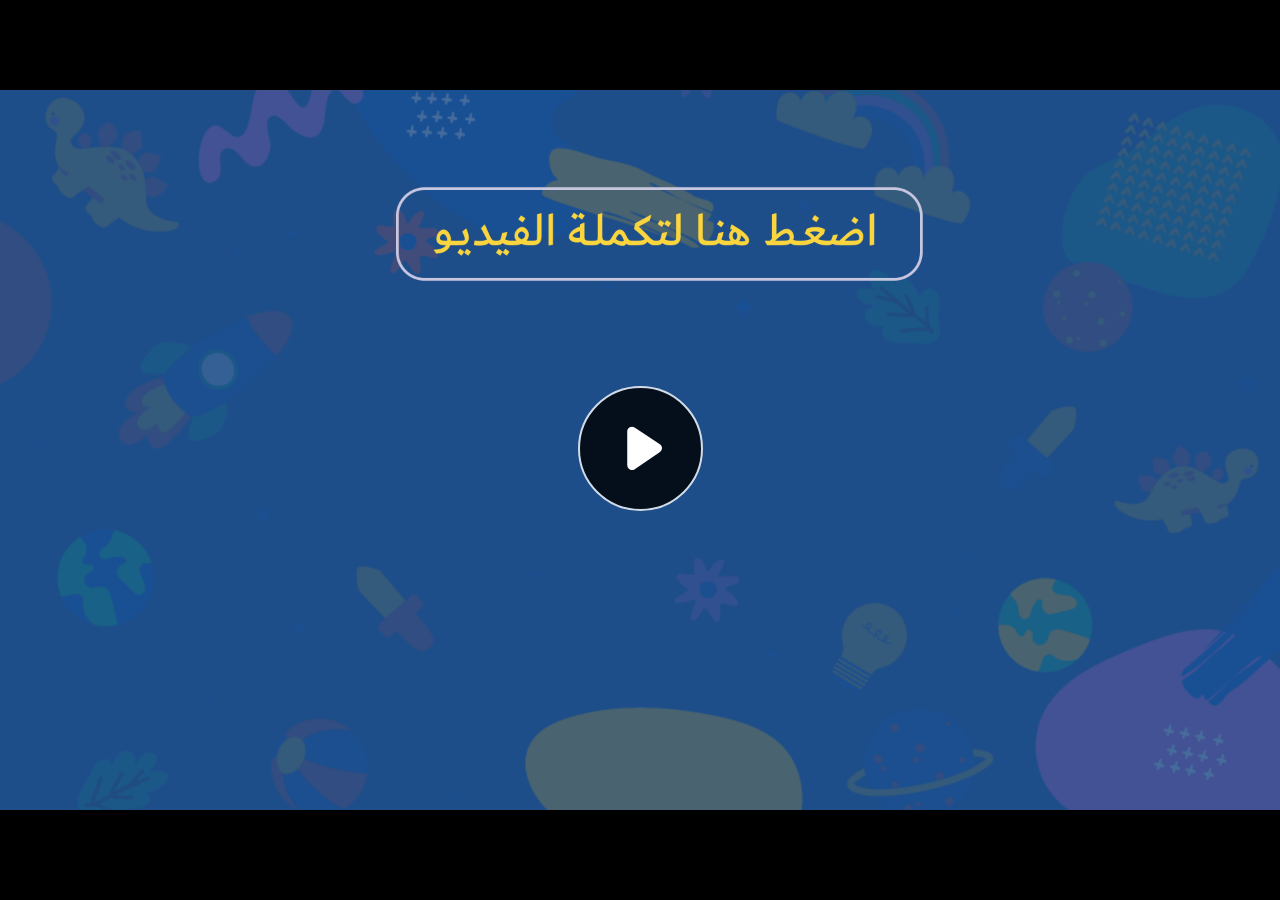
<file: index.html>
﻿<!doctype html>
<html lang="en-US">
<head>
  <meta charset="utf-8">
  <!-- Created using Storyline 360 - http://www.articulate.com  -->
  <!-- version: 3.71.29339.0 -->
  <title>EG.G5.ESCI.SEM2.UD.T1.S2.3</title>
  <meta http-equiv="x-ua-compatible" content="IE=edge"/>
  <meta name="viewport" content="width=device-width,initial-scale=1,user-scalable=no,shrink-to-fit=no,minimal-ui"/>
  <meta name="apple-mobile-web-app-capable" content="yes"/>
  <style>
    html, body { height: 100%; padding: 0; margin: 0 }
    #app { height: 100%; width: 100%; }
  </style>

  <script>
    window.DS = {};
    window.globals = {
      DATA_PATH_BASE: '',
      HAS_FRAME: true,
      HAS_SLIDE: true,

      lmsPresent: false,
      tinCanPresent: false,
      cmi5Present: false,
      aoSupport: false,
      scale: 'noscale',
      captureRc: false,
      browserSize: 'optimal',
      bgColor: '#282828',
      features: 'AccessibleVideo,ConnectionMessages,FullScreenToggle,InsertSvgPicture,LayerPresentAsDialog,MultipleQuizTracking,UpdatedScrollingPanels,UpdatedThemeEditor',
      themeName: 'unified',
      preloaderColor: '#FFFFFF',
      suppressAnalytics: false,
      productChannel: 'stable',
      publishSource: 'storyline',
      aid: 'aid|5fe00366-bd0f-4aca-89fb-c2d0907009b6',
      cid: '88406c78-185a-4ca0-9fa3-475aa186e9ba',
      playerVersion: '3.71.29339.0',
      publishTimestamp: '2023-04-05T11:12:14.9753399Z',
      maxIosVideoElements: 10,
      connectionSettings: { message: 'You%20are%20offline.%20Trying%20to%20reconnect...', useDarkTheme: false },

      
      parseParams: function(qs) {
        if (window.globals.parsedParams != null) {
          return window.globals.parsedParams;
        }
        qs = (qs || window.location.search.substr(1)).split('+').join(' ');
        var params = {},
            tokens,
            re = /[?&]?([^=]+)=([^&]*)/g;

        while (tokens = re.exec(qs)) {
          params[decodeURIComponent(tokens[1]).trim()] =
            decodeURIComponent(tokens[2]).trim();
        }
        window.globals.parsedParams = params;
        return params;
      }

    };
  </script>
  <script>
    var isIe11 = ('ActiveXObject' in window || window.MSBlobBuilder != null)
      && window.msCrypto != null && !window.ActiveXObject;
    if (isIe11) {
      window.globals.unsupportedBrowser = true;
      document.write(atob('[base64]'));
    }
  </script>
  
  <script>window.THREE = { };</script>
  
</head>
<body style="background: #282828" class="cs-HTML theme-unified">
  <!-- 360 -->
  <script>!function(e){var i=/iPhone/i,o=/iPod/i,n=/iPad/i,t=/(?=.*\bAndroid\b)(?=.*\bMobile\b)/i,d=/Android/i,s=/(?=.*\bAndroid\b)(?=.*\bSD4930UR\b)/i,b=/(?=.*\bAndroid\b)(?=.*\b(?:KFOT|KFTT|KFJWI|KFJWA|KFSOWI|KFTHWI|KFTHWA|KFAPWI|KFAPWA|KFARWI|KFASWI|KFSAWI|KFSAWA)\b)/i,r=/IEMobile/i,h=/(?=.*\bWindows\b)(?=.*\bARM\b)/i,a=/BlackBerry/i,l=/BB10/i,p=/Opera Mini/i,f=/(CriOS|Chrome)(?=.*\bMobile\b)/i,u=/(?=.*\bFirefox\b)(?=.*\bMobile\b)/i,c=new RegExp("(?:Nexus 7|BNTV250|Kindle Fire|Silk|GT-P1000)","i"),w=function(e,i){return e.test(i)},A=function(e){var A=e||navigator.userAgent,v=A.split("[FBAN");if(void 0!==v[1]&&(A=v[0]),this.apple={phone:w(i,A),ipod:w(o,A),tablet:!w(i,A)&&w(n,A),device:w(i,A)||w(o,A)||w(n,A)},this.amazon={phone:w(s,A),tablet:!w(s,A)&&w(b,A),device:w(s,A)||w(b,A)},this.android={phone:w(s,A)||w(t,A),tablet:!w(s,A)&&!w(t,A)&&(w(b,A)||w(d,A)),device:w(s,A)||w(b,A)||w(t,A)||w(d,A)},this.windows={phone:w(r,A),tablet:w(h,A),device:w(r,A)||w(h,A)},this.other={blackberry:w(a,A),blackberry10:w(l,A),opera:w(p,A),firefox:w(u,A),chrome:w(f,A),device:w(a,A)||w(l,A)||w(p,A)||w(u,A)||w(f,A)},this.seven_inch=w(c,A),this.any=this.apple.device||this.android.device||this.windows.device||this.other.device||this.seven_inch,this.phone=this.apple.phone||this.android.phone||this.windows.phone,this.tablet=this.apple.tablet||this.android.tablet||this.windows.tablet,"undefined"==typeof window)return this},v=function(){var e=new A;return e.Class=A,e};"undefined"!=typeof module&&module.exports&&"undefined"==typeof window?module.exports=A:"undefined"!=typeof module&&module.exports&&"undefined"!=typeof window?module.exports=v():"function"==typeof define&&define.amd?define("isMobile",[],e.isMobile=v()):e.isMobile=v()}(this);
    window.isMobile.apple.tablet = window.isMobile.apple.tablet ||
      (navigator.platform === 'MacIntel' && navigator.maxTouchPoints > 1);
    window.isMobile.apple.device = window.isMobile.apple.device || window.isMobile.apple.tablet;
    window.isMobile.tablet = window.isMobile.tablet || window.isMobile.apple.tablet;
    window.isMobile.any = window.isMobile.any || window.isMobile.apple.tablet;
  </script>

  <div id="focus-sink" tabindex="-1"></div>

  <div id="preso"></div>
  <script>
    (function() {

      var classTypes = [ 'desktop', 'mobile', 'phone', 'tablet' ];

      var addDeviceClasses = function(prefix, testObj) {
        var curr, i;
        for (i = 0; i < classTypes.length; i++) {
          curr = classTypes[i];
          if (testObj[curr]) {
            document.body.classList.add(prefix + curr);
          }
        }
      };

      var params = window.globals.parseParams(),
          isDevicePreview = params.devicepreview === '1',
          isPhoneOverride = params.deviceType === 'phone' || (isDevicePreview && params.phone == '1'),
          isTabletOverride = (params.deviceType === 'tablet' || isDevicePreview) && !isPhoneOverride,
          isMobileOverride = isPhoneOverride || isTabletOverride;

      var deviceView = {
        desktop: !window.isMobile.any && !isMobileOverride,
        mobile: window.isMobile.any || isMobileOverride,
        phone: isPhoneOverride || (window.isMobile.phone && !isTabletOverride),
        tablet: isTabletOverride || window.isMobile.tablet
      };

      window.globals.deviceView = deviceView;
      window.isMobile.desktop = !window.isMobile.any;
      window.isMobile.mobile = window.isMobile.any;

      addDeviceClasses('view-', deviceView);

    })();
  </script>
  
  <script src='story_content/user.js' type=text/javascript></script>
  <div class="slide-loader"></div>

  <script>
    var doc = document, loader = doc.body.querySelector('.slide-loader'); [ 1, 2, 3 ].forEach(function(n) { var d = doc.createElement('div'); d.style.backgroundColor = window.globals.preloaderColor; d.classList.add('mobile-loader-dot'); d.classList.add('dot' + n); loader.appendChild(d); });
  </script>

  <div class="mobile-load-title-overlay" style="display: none">
    <div class="mobile-load-title">EG.G5.ESCI.SEM2.UD.T1.S2.3</div>
  </div>

  <div class="mobile-chrome-warning"></div>

  
<style>
  .warn-connection-dialog {
    display: none;
    background: transparent;
    pointer-events: none;
    position: fixed;
    left: 0;
    top: 0;
    width: 100%;
    height: 100%;
    z-index: 999;
  }

  .warn-connection-content {
    border-radius: 4px;
    background: white;
    border: 1px solid #E7E7E7;
    color: #333333;
    box-shadow: 0 2px 4px rgba(0, 0, 0, 0.25);
    transition: all 150ms ease-out;
    position: absolute;
    white-space: nowrap;
  }

  .view-phone.is-landscape .warn-connection-content {
    left: 23px;
    bottom: 23px;
  }

  .view-tablet.is-landscape .warn-connection-content {
    left: 50%;
    top: 20px;
    transform: translateX(-50%);
  }

  .is-portrait .warn-connection-content {
    transform: translate(-50%, calc(-100% - 15px));
  }

  .warn-connection-content p {
    display: inline-block;
    margin: 0 8px 0 0;
    line-height: 33px;
    font-size: 11px;
  }

  .warn-connection-content svg {
    position: relative;
    vertical-align: middle;
    margin: 0 2px 2px 8px;
  }

  .view-desktop .warn-connection-content {
    left: 1.5em;
    bottom: 1.5em;
  }

  .view-desktop .warn-connection-content p {
    font-size: 1.1em;
  }

  .is-offline .warn-connection-dialog {
    display: block;
  }

  .is-offline .cs-panel * {
    pointer-events: none !important;
  }

  .is-offline .cs-panel {
    pointer-events: all !important;
  }

  .is-offline #nav-controls * {
    pointer-events: none !important;
  }

  .is-offline #nav-controls {
    pointer-events: all !important;
  }
</style>

<div class="warn-connection-dialog">
  <div class="warn-connection-content">
    <svg width="17" height="15" viewBox="0 0 17 15" xmlns="http://www.w3.org/2000/svg">
      <path fill="#8F0000" stroke="white" d="M16.07,12.98 L15.88,12.23 L9.51,1.21 C8.97,0.26,7.6,0.26,7.06,1.21 L0.69,12.23 C0.15,13.16,0.81,14.36,1.91,14.36 H14.65 C15.47,14.36,16.05,13.7,16.07,12.98 Z"/>
      <path fill="white" stroke="white" d="M8.58,5.5 C8.35,5.28,8.5,5.35,8.21,5.32 C8.09,5.35,7.97,5.49,7.96,5.67 C7.97,5.79,7.98,5.92,7.98,6.04 L7.98,6.04 C7.99,6.17,8,6.31,8.01,6.43 L8.01,6.44 C8.03,6.92,8.06,7.41,8.09,7.9 L8.09,7.9 C8.12,8.39,8.14,8.88,8.17,9.37 C8.17,9.39,8.18,9.42,8.2,9.44 C8.23,9.46,8.25,9.47,8.28,9.47 C8.31,9.47,8.34,9.46,8.35,9.44 C8.37,9.43,8.38,9.4,8.39,9.35 L8.39,9.34 C8.39,9.24,8.4,9.15,8.4,9.05 L8.4,9.05 C8.41,8.96,8.41,8.86,8.42,8.75 C8.43,8.44,8.45,8.12,8.47,7.81 L8.47,7.81 C8.49,7.49,8.51,7.18,8.53,6.87 C8.55,6.46,8.56,6.05,8.59,5.64 L8.6,5.62 C8.6,5.57,8.59,5.53,8.58,5.5 L8.21,5.32 Z"/>
      <circle fill="white" stroke="white" cx="8.3" cy="11.35" r="0.3"/>
    </svg>
    <p>You are offline. Trying to reconnect...</p>
  </div>
</div>

<script>
  (function() {
    window.DS.connection = {
      warningShown: false,
      assets: {},
      loadingAssetGroup: false,
      retryDelay: 500
    };

    // @TODO this is POC code and can be cleaned up a bit more if we move forward
    // with the feature



    // The `window.globals.features` variable must be set in `webpack.dev.config` when testing locally - it is not enough
    // to have it in the data - but it must be set there as well.
    var useConnectionMessages = window.AbortController != null &&
      window.location.protocol != 'file:' &&
      window.globals.features.indexOf('ConnectionMessages') != -1;

    window.DS.connection.useConnectionMessages = useConnectionMessages

    var assetCount = 0;
    var checkLoadedId;
    var connectionSettings = window.globals.connectionSettings;

    if (useConnectionMessages && connectionSettings != null) {
      var contentEl = document.querySelector('.warn-connection-content');
      var messageEl = contentEl.querySelector('p')

      if (connectionSettings.useDarkTheme) {
        contentEl.style.borderColor = '#BABBBA';
        contentEl.style.backgroundColor = '#282828';
        contentEl.style.color = '#FFFFFF';
      }

      if (connectionSettings.message != null) {
        messageEl.textContent = window.decodeURIComponent(connectionSettings.message);
      }
    }

    function checkAssetsReady() {
      for (var i in DS.connection.assets) {
        if (!DS.connection.assets[i].success) {
          return false;
        }
      }
      return true;
    }

    function stopAssetGroup() {
      if (!useConnectionMessages) { return; }

      assetCount = 0;

      DS.connection.oldAssetGroup = DS.connection.assets;
      DS.connection.assets = {};
      DS.connection.loadingAssetGroup = false;
      clearInterval(checkLoadedId);
    }

    function startAssetGroup() {
      if (!useConnectionMessages) { return; }
      var ticks = 0;
      clearInterval(checkLoadedId);
      checkLoadedId = setInterval(function() {
        var loaded = 0;
        if (assetCount === 0 && loaded === 0) {
          clearInterval(checkLoadedId);
          return;
        }

        for (var i in DS.connection.assets) {
          if (DS.connection.assets[i].success) {
            loaded++;
          }
        }

        if (assetCount === loaded && checkAssetsReady()) {
          for (var i in DS.connection.assets) {
            if (DS.connection.assets[i].action) {
              DS.connection.assets[i].action();
            }
          }
          hideWarning();
          stopAssetGroup();
        }
      }, 100)
    }

    function requiredAsset(url, action, retry, type) {
      if (!useConnectionMessages) { return; }
      if (DS.connection.assets[url]) { return; }

      DS.connection.assets[url] = {
        success: false, action: action, retry: retry, type: type
      };
      assetCount = Object.keys(DS.connection.assets).length;
      if (!DS.connection.loadingAssetGroup) {
        startAssetGroup();
      }
      DS.connection.loadingAssetGroup = true;
    }

    function assetLoaded(url) {
      if (!useConnectionMessages) { return; }
      if (DS.connection.assets[url]) {
        DS.connection.assets[url].success = true;
      }
    }

    function assetFailed(url) {
      if (!useConnectionMessages) { return; }
      if (!DS.connection.assets[url]) {
        if (/\.js$/.test(url)) {
          setTimeout(function() {
            if (DS.connection.lastSlideLoaded != null) {
              DS.connection.lastSlideLoaded();
            }
          }, DS.connection.retryDelay);
        }
        return;
      }
      if (!DS.connection.warningShown) { showWarning(); }
      if (DS.connection.assets[url].retry) {
        setTimeout(function() {
          if (!DS.connection.assets[url].success) {
            DS.connection.assets[url].retry()
          }
        }, DS.connection.retryDelay);
      }
    }

    function hideWarning() {
      document.body.classList.remove('is-offline');
      DS.connection.warningShown = false;
    }
    DS.connection.hideWarning = hideWarning

    function showWarning(btn) {
      document.body.classList.add('is-offline')
      DS.connection.warningShown = true;
      updateWarningPosition();
    }

    function updateWarningPosition() {
      if (!DS.connection.warningShown) {
        return;
      }

      var isPortrait = document.body.classList.contains('is-portrait');
      var warningEl = document.querySelector('.warn-connection-content');

      if (isPortrait) {
        var slide = document.querySelector('.primary-slide');
        var slideRect = slide.getBoundingClientRect();

        warningEl.style.top = `${slideRect.top}px`
        warningEl.style.left = `${slideRect.left + slideRect.width / 2}px`
      } else {
        warningEl.style.top = null;
        warningEl.style.left = null;
      }

      window.requestAnimationFrame(updateWarningPosition);
    }

    // these will all be noops if the feature flag isn't set in
    // the data and `window.globals.features`
    DS.connection.requiredAsset = requiredAsset;
    DS.connection.assetLoaded = assetLoaded;
    DS.connection.assetFailed = assetFailed;
    DS.connection.stopAssetGroup = stopAssetGroup;
    DS.connection.startAssetGroup = startAssetGroup;
  })();
</script>


  <script>
    
    if (window.autoSpider && window.vInterfaceObject) {
      document.querySelector('.mobile-load-title-overlay').style.display = 'none';
    }
  </script>

  

  <link rel="stylesheet" href="html5/data/css/output.min.css" data-noprefix/>
</body>
<script src="html5/lib/scripts/bootstrapper.min.js"></script>
</html>
</file>
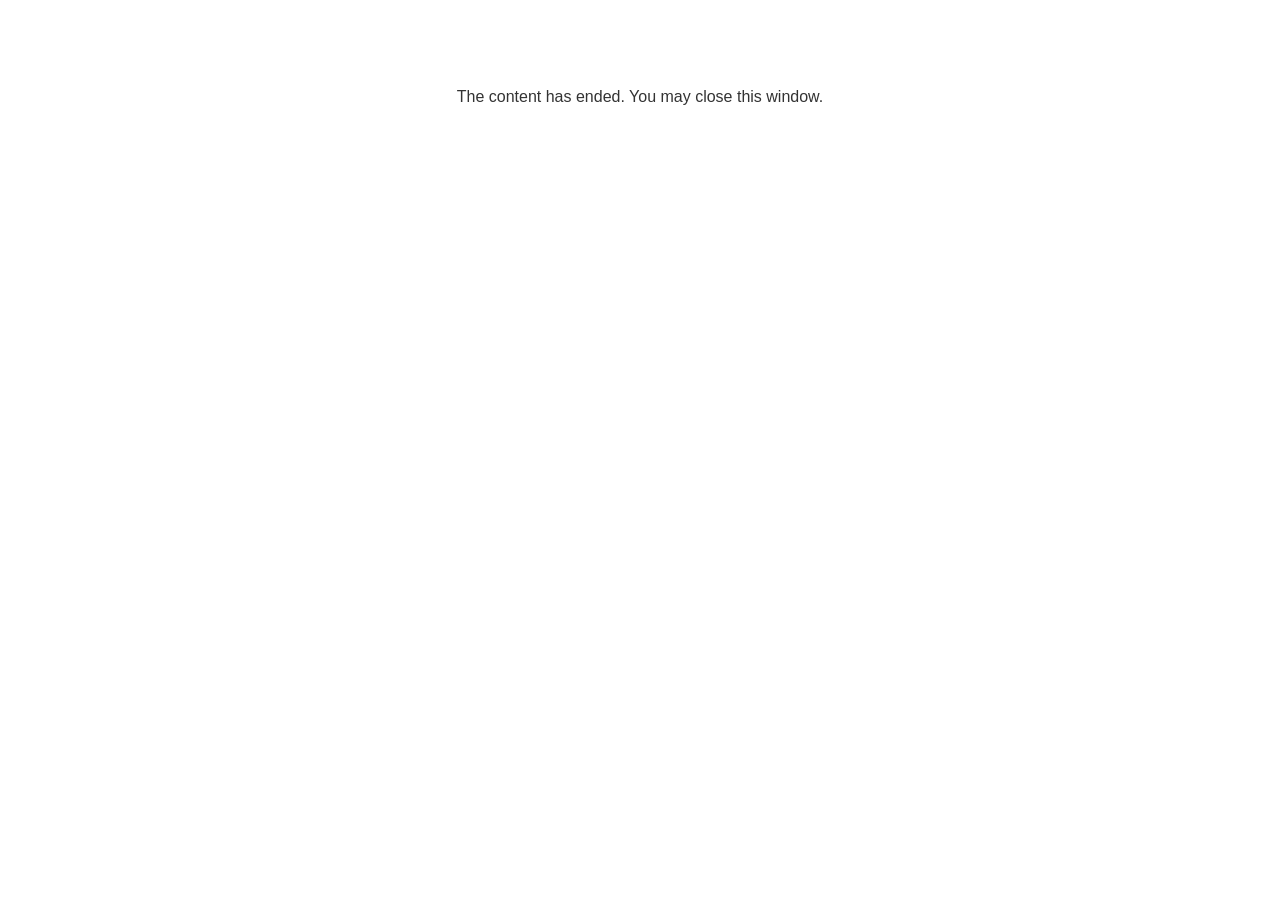
<file: lms/goodbye.html>
<!doctype html>
<html>
<body style="background-color: #ffffff;">

<p role="alert" style="color: #333333;font-family: Lato, articulate, tahoma, arial;font-size: medium;text-align: center;">
<br><br><br><br>
The content has ended. You may close this window.
</p>

</body>
</html>
</file>
<file: html5/data/css/output.min.css>
@font-face {
  font-family: 'LatoBold Charset1_ Bold342FBA2B';
  src: url('[data-uri]');
  font-style: normal;
  font-weight: normal;
}
@font-face {
  font-family: 'Lato Charset1_ 6J6BSFHQ00C56F69';
  src: url('[data-uri]');
  font-style: normal;
  font-weight: normal;
}
@font-face {
  font-family: 'Dubai Charset1_ 6KnSR563963C5AF';
  src: url('[data-uri]');
  font-style: normal;
  font-weight: normal;
}
@font-face {
  font-family: 'Open Sans Charset1_ 5WQ99ED0E26';
  src: url('[data-uri]');
  font-style: normal;
  font-weight: normal;
}
@font-face {
  font-family: 'DubaiBold Charset1_Bold550E4B79';
  src: url('[data-uri]');
  font-style: normal;
  font-weight: normal;
}
@font-face {
  font-family: 'Dubai Medium Charset1_ 25CD4E34';
  src: url('[data-uri]');
  font-style: normal;
  font-weight: normal;
}
@font-face {
  font-family: 'Dubai Charset0_v8wz5Y8k741D6E07';
  src: url('[data-uri]');
  font-style: normal;
  font-weight: normal;
}
@font-face {
  font-family: 'Open Sans Charset0_v9TY33EDE6F2';
  src: url('[data-uri]');
  font-style: normal;
  font-weight: normal;
}
@font-face {
  font-family: 'DubaiBold Charset0_BoldD2773439';
  src: url('[data-uri]');
  font-style: normal;
  font-weight: normal;
}
@font-face {
  font-family: 'Dubai Medium Charset0_v389EBE1D';
  src: url('[data-uri]');
  font-style: normal;
  font-weight: normal;
}
.cs-HTML {
  background: rgba(40, 40, 40, 1);
}
.cs-npnxnanbsnfns00000000001 .cs-infopanel  {
  box-shadow: 0 1px 0 rgba(0, 0, 0, 0);
  background: rgba(255, 255, 255, 1);
}
.cs-npnxnanbsnfns00000000001 .cs-infopanel .cs-link {
  color: rgba(186, 187, 186, 1);
}
.cs-npnxnanbsnfns00000000001 .cs-infopanel .cs-link:hover {
  color: rgba(255, 255, 255, 1);
}
.cs-npnxnanbsnfns00000000001 .cs-infopanel .cs-name {
  color: rgba(68, 68, 68, 1);
}
.cs-npnxnanbsnfns00000000001 .cs-infopanel .cs-title {
  color: rgba(153, 153, 153, 1);
}
.cs-npnxnanbsnfns00000000001 .cs-infopanelpopup  {
  box-shadow: 0 1px 0 rgba(0, 0, 0, 0);
  background: rgba(0, 0, 0, 0);
}
.cs-npnxnanbsnfns00000000001 .cs-infopanelpopup .cs-link {
  color: rgba(255, 0, 0, 1);
}
.cs-npnxnanbsnfns00000000001 .cs-infopanelpopup .cs-link:hover {
  color: rgba(255, 255, 255, 1);
}
.cs-npnxnanbsnfns00000000001 .cs-infopanelpopup .cs-name {
  color: rgba(255, 255, 255, 1);
}
.cs-npnxnanbsnfns00000000001 .cs-infopanelpopup .cs-bio {
  color: rgba(186, 187, 186, 1);
}
.cs-npnxnanbsnfns00000000001 .cs-timer  {
  color: rgba(186, 187, 186, 1);
}
.cs-npnxnanbsnfns00000000001 .cs-duration stop:first-child {
  stop-color: rgba(60, 60, 60, 1);
}
.cs-npnxnanbsnfns00000000001 .cs-duration stop:last-child {
  stop-color: rgba(60, 60, 60, 1);
}
.cs-npnxnanbsnfns00000000001 .cs-elapsed stop:first-child {
  stop-color: rgba(254, 227, 71, 1);
}
.cs-npnxnanbsnfns00000000001 .cs-elapsed stop:last-child {
  stop-color: rgba(254, 227, 71, 1);
}
.cs-npnxnanbsnfns00000000001 .cs-timer .cs-pie .cs-innerstroke {
  stroke: rgba(199, 199, 199, 1);
}
.cs-npnxnanbsnfns00000000001 .cs-timer .cs-pie .cs-innerborder {
  stroke: rgba(255, 255, 255, 1);
}
.cs-npnxnanbsnfns00000000001 .cs-window  {
  box-shadow: 0 8px 5px rgba(0, 0, 0, 0.2);
  border-color: rgba(49, 99, 0, 0);
  background: rgba(33, 33, 33, 1);
  color: rgba(248, 248, 248, 1);
}
.cs-npnxnanbsnfns00000000001 .cs-window .cs-diva {
  border-color: rgba(78, 78, 78, 1);
}
.cs-npnxnanbsnfns00000000001 .cs-window .cs-divb {
  border-color: rgba(78, 78, 78, 0);
}
.cs-npnxnanbsnfns00000000001 .cs-editor .cs-editor-slide {
  color: rgba(226, 226, 226, 1);
}
.cs-npnxnanbsnfns00000000001 .cs-editor .cs-editor-html {
  color: rgba(186, 187, 186, 1);
}
.cs-npnxnanbsnfns00000000001 .cs-editor .cs-editor-button {
  text-shadow: 0 1px 0 rgba(0, 0, 0, 0);
  color: rgba(255, 255, 255, 1);
  border-color: rgba(211, 211, 211, 1);
  background: rgba(34, 34, 34, 1);
}
.cs-npnxnanbsnfns00000000001 .cs-editor .cs-editor-button:hover {
  background: rgba(68, 68, 68, 1);
}
.cs-npnxnanbsnfns00000000001 .cs-editor .cs-editor-button:active {
  background: rgba(68, 68, 68, 1);
}
.cs-npnxnanbsnfns00000000001 .cs-listitem  {
  color: rgba(186, 187, 186, 1);
  border-color: none;
  border: 1px solid transparent;
}
.cs-npnxnanbsnfns00000000001 .cs-listitem:hover {
  background: rgba(255, 255, 255, 0.06);
  border-color: rgba(108, 108, 108, 1) !important;
  border-width: 1px;
  border-radius: 2px;
  border-style: solid;
  box-sizing: border-box;
}
.cs-npnxnanbsnfns00000000001 .cs-listitem.hover {
  background: rgba(255, 255, 255, 0.06);
  border-color: rgba(108, 108, 108, 1) !important;
  border-width: 1px;
  border-radius: 2px;
  border-style: solid;
  box-sizing: border-box;
}
.cs-npnxnanbsnfns00000000001 .cs-glossary  {
  color: rgba(186, 187, 186, 1);
}
.cs-npnxnanbsnfns00000000001 .cs-glossary .cs-scrolling-panel {
  background: rgba(0, 0, 0, 0);
}
.cs-npnxnanbsnfns00000000001 .cs-glossary .cs-term.cs-selected .cs-choice-list-trigger {
  color: rgba(255, 255, 255, 1);
  background: rgba(255, 255, 255, 1);
}
.cs-npnxnanbsnfns00000000001 .cs-glossary .cs-term.cs-selected .cs-choice-list-trigger:focus {
  color: rgba(255, 255, 255, 1);
  background: rgba(255, 255, 255, 1);
}
.cs-npnxnanbsnfns00000000001 .cs-glossary .cs-term:hover .cs-choice-list-trigger {
  background: rgba(186, 187, 186, 1);
}
.cs-npnxnanbsnfns00000000001 .cs-glossary .cs-term.hover .cs-choice-list-trigger {
  background: rgba(186, 187, 186, 1);
}
.cs-npnxnanbsnfns00000000001 .cs-glossary .cs-term .cs-choice-list-trigger:focus {
  background: rgba(186, 187, 186, 1);
}
.cs-npnxnanbsnfns00000000001 .cs-glossary .cs-diva {
  border-color: rgba(0, 0, 0, 0);
}
.cs-npnxnanbsnfns00000000001 .cs-glossary .cs-divb {
  border-color: rgba(0, 0, 0, 0);
}
.cs-npnxnanbsnfns00000000001 .cs-glossary .cs-divc {
  border-color: rgba(0, 0, 0, 0);
}
.cs-npnxnanbsnfns00000000001 .cs-glossary .cs-heading {
  color: rgba(248, 248, 248, 1);
  font-weight: 700;
}
.note-content p span {
  color: rgba(186, 187, 186, 1);
  line-height: 1.4em;
  font-size: 103.769%;
}
.cs-npnxnanbsnfns00000000001 .cs-resource .cs-separator {
  border-color: rgba(0, 0, 0, 0);
}
.cs-npnxnanbsnfns00000000001 .cs-outline  {
  color: rgba(45, 45, 45, 1);
}
.cs-npnxnanbsnfns00000000001 .cs-outline .cs-diva {
  border-color: rgba(0, 0, 0, 0);
}
.cs-npnxnanbsnfns00000000001 .cs-outline .cs-divb {
  border-color: rgba(0, 0, 0, 0);
}
.cs-npnxnanbsnfns00000000001 .cs-outline .cs-divc {
  border-color: rgba(0, 0, 0, 0);
}
.cs-npnxnanbsnfns00000000001 .cs-outline .cs-search-filter:hover {
  color: rgba(0, 0, 0, 0);
}
.cs-npnxnanbsnfns00000000001 .cs-outline .cs-search-filter.hover {
  color: rgba(0, 0, 0, 0);
}
.cs-npnxnanbsnfns00000000001 .cs-transcript  {
  color: rgba(255, 255, 255, 1);
}
.cs-npnxnanbsnfns00000000001 .cs-transcript .cs-div {
  border-color: rgba(0, 0, 0, 0);
}
.cs-npnxnanbsnfns00000000001 .cs-tabs:not(.topmenu-item) {
  color: rgba(248, 248, 248, 1);
}
.cs-npnxnanbsnfns00000000001 .cs-tabs .cs-inner-button:not(.topmenu-item) {
  text-shadow: 0 1px 0 rgba(0, 0, 0, 0);
}
.cs-npnxnanbsnfns00000000001 .cs-tabs:hover:not(.topmenu-item) {
  color: rgba(248, 248, 248, 1);
}
.cs-npnxnanbsnfns00000000001 .cs-tabs.cs-selected {
  background: rgba(0, 0, 0, 0);
  color: rgba(248, 248, 248, 1);
}
.cs-npnxnanbsnfns00000000001 .cs-seekcontrol  {
  background: rgba(0, 0, 0, 0);
  border-color: rgba(0, 0, 0, 0);
}
.cs-npnxnanbsnfns00000000001 .cs-seekcontrol .cs-button:hover .cs-icon {
  fill: rgba(255, 255, 255, 1);
}
.cs-npnxnanbsnfns00000000001 .cs-seekcontrol .cs-button.hover .cs-icon {
  fill: rgba(255, 255, 255, 1);
}
.cs-npnxnanbsnfns00000000001 .cs-seekcontrol .cs-button .cs-icon-shadow {
  fill: rgba(0, 0, 0, 0);
}
.cs-npnxnanbsnfns00000000001 .cs-seekcontrol .cs-button .cs-icon {
  fill: rgba(180, 180, 180, 1);
}
.cs-npnxnanbsnfns00000000001 .cs-seekcontrol .cs-seek .cs-fill {
  background: rgba(255, 255, 255, 0.6);
}
.cs-npnxnanbsnfns00000000001 .cs-seekcontrol .cs-seek {
  background: rgba(108, 108, 108, 1);
  border-color: rgba(0, 0, 0, 0);
}
.cs-npnxnanbsnfns00000000001 .cs-searchinput .cs-input {
  color: rgba(186, 187, 186, 1);
  border-color: rgba(0, 0, 0, 0);
  background: rgba(255, 255, 255, 0.06);
}
.cs-npnxnanbsnfns00000000001 .cs-searchinput .cs-input:focus {
  color: rgba(248, 248, 248, 1);
  background: rgba(41, 41, 41, 1);
}
.cs-npnxnanbsnfns00000000001 .cs-searchinput .cs-input:hover {
  box-shadow: inset 0 0 1px 0 rgba(69, 126, 19, 0);
}
.cs-npnxnanbsnfns00000000001 .cs-searchinput .cs-input.hover {
  box-shadow: inset 0 0 1px 0 rgba(69, 126, 19, 0);
}
.cs-npnxnanbsnfns00000000001 .cs-searchinput .cs-button .cs-icon {
  fill: rgba(186, 187, 186, 1);
}
.cs-npnxnanbsnfns00000000001 .cs-searchinput .cs-button:hover {
  fill: rgba(63, 133, 0, 1);
}
.cs-npnxnanbsnfns00000000001 .cs-searchinput .cs-button.hover {
  fill: rgba(63, 133, 0, 1);
}
.cs-npnxnanbsnfns00000000001 .cs-menu  {
  box-shadow: 0 1px 0 rgba(0, 0, 0, 0);
  background: rgba(33, 33, 33, 1);
}
.cs-npnxnanbsnfns00000000001 .cs-topmenu-item.active .cs-tab {
  background: rgba(33, 33, 33, 1);
}
.cs-npnxnanbsnfns00000000001 .cs-logo  {
  box-shadow: 0 1px 0 rgba(37, 75, 0, 1);
  background: rgba(255, 255, 255, 0);
}
.cs-npnxnanbsnfns00000000001 .cs-checkbox  {
  color: rgba(255, 255, 255, 1);
}
.cs-npnxnanbsnfns00000000001 .cs-checkbox:hover {
  border-color: rgba(175, 221, 130, 1);
}
.cs-npnxnanbsnfns00000000001 .cs-checkbox.hover {
  border-color: rgba(175, 221, 130, 1);
}
.cs-npnxnanbsnfns00000000001 .cs-checkbox .cs-box {
  color: rgba(255, 255, 255, 1);
  border-color: rgba(42, 83, 0, 1);
}
.cs-npnxnanbsnfns00000000001 .cs-checkbox .cs-box:checked::after {
  color: rgba(43, 196, 0, 1);
}
.cs-npnxnanbsnfns00000000001 .cs-button  {
  text-shadow: 0 1px 0 rgba(0, 0, 0, 0);
  color: rgba(186, 187, 186, 1);
  border-color: rgba(0, 0, 0, 0);
  background: rgba(0, 0, 0, 0);
  box-shadow: 0 1px 0 rgba(0, 0, 0, 0);
}
.cs-npnxnanbsnfns00000000001 .cs-button .cs-icon {
  fill: rgba(186, 187, 186, 1);
}
.cs-npnxnanbsnfns00000000001 .cs-button .cs-icon-shadow {
  fill: rgba(0, 0, 0, 0);
}
.cs-npnxnanbsnfns00000000001 .cs-button:hover {
  background: rgba(248, 248, 248, 1);
}
.cs-npnxnanbsnfns00000000001 .cs-button.hover {
  background: rgba(248, 248, 248, 1);
}
.cs-npnxnanbsnfns00000000001 .cs-button:active {
  background: rgba(0, 0, 0, 0);
}
.cs-npnxnanbsnfns00000000001 .cs-button.cs-disabled:hover {
  background: rgba(0, 0, 0, 0);
}
.cs-npnxnanbsnfns00000000001 .cs-button.cs-disabled.hover {
  background: rgba(0, 0, 0, 0);
}
.cs-npnxnanbsnfns00000000001 .cs-button.cs-disabled:active {
  background: rgba(0, 0, 0, 0);
}
.cs-npnxnanbsnfns00000000001 .cs-button.cs-volume:hover {
  background: rgba(0, 0, 0, 0);
}
.cs-npnxnanbsnfns00000000001 .cs-button.cs-volume.hover {
  background: rgba(0, 0, 0, 0);
}
.cs-npnxnanbsnfns00000000001 .cs-button.cs-volume:active {
  background: rgba(0, 0, 0, 0);
}
.cs-npnxnanbsnfns00000000001.cs-base  {
  color: rgba(186, 187, 186, 1);
  border-color: rgba(40, 40, 40, 1);
  background: rgba(40, 40, 40, 1);
}
.cs-npnxnanbsnfns00000000001.cs-base .cs-separator .cs-diva {
  background: rgba(69, 69, 69, 1);
}
.cs-npnxnanbsnfns00000000001.cs-base .cs-separator .cs-divb {
  background: rgba(0, 0, 0, 0);
}
.cs-npnxnanbsnfns00000000001.cs-base .cs-topmenu-item.active .cs-tab {
  border-color: rgba(69, 69, 69, 1);
}
.cs-npnxnanbsnfns00000000001.cs-base .cs-topmenu-item.active .cs-panel {
  border-color: rgba(69, 69, 69, 1);
}
.cs-npnxnanbsnfns00000000001.cs-base .cs-left {
  background: rgba(33, 33, 33, 1);
}
.cs-npnxnanbsnfns00000000001.cs-base .cs-area-primary .cs-slide-container {
  background: rgba(40, 40, 40, 1);
}
.cs-npnxnanbsnfns00000000001.cs-base.cs-custom-theme .cs-brandhighlight-bg {
  background: rgba(79, 189, 244, 1) !important;
}
.cs-npnxnanbsnfns00000000001.cs-base.cs-custom-theme .cs-brandhighlight-secondary-bg {
  background: rgba(255, 255, 255, 1) !important;
}
.cs-npnxnanbsnfns00000000001.cs-base.cs-custom-theme .cs-brandhighlight-border {
  border-color: rgba(79, 189, 244, 1) !important;
}
.cs-npnxnanbsnfns00000000001.cs-base.cs-custom-theme .cs-brandhighlight-text {
  color: rgba(79, 189, 244, 1) !important;
}
.cs-npnxnanbsnfns00000000001.cs-base.cs-custom-theme .cs-brandhighlight-fill {
  fill: rgba(79, 189, 244, 1) !important;
}
.cs-npnxnanbsnfns00000000001.cs-base.cs-custom-theme .cs-listitem.cs-selected {
  background-color: rgba(255, 255, 255, 0.06) !important;
}
.cs-npnxnanbsnfns00000000001 .cs-volume::-moz-range-thumb {
  border-color: rgba(43, 85, 0, 1);
  box-shadow: inset 0 0 1px 0 rgba(43, 85, 0, 1);
  background: rgba(255, 255, 255, 1);
}
.cs-npnxnanbsnfns00000000001 .cs-volume::-ms-thumb {
  border-color: rgba(43, 85, 0, 1);
  box-shadow: inset 0 0 1px 0 rgba(43, 85, 0, 1);
  background: rgba(255, 255, 255, 1);
}
.cs-npnxnanbsnfns00000000001 .cs-volume::-webkit-slider-thumb {
  border-color: rgba(43, 85, 0, 1);
  box-shadow: inset 0 0 1px 0 rgba(43, 85, 0, 1);
  background: rgba(255, 255, 255, 1);
}
.cs-npnxnanbsnfns00000000001 .cs-volume::-moz-range-track {
  border-color: rgba(66, 140, 1, 1);
  background: rgba(108, 108, 108, 1);
}
.cs-npnxnanbsnfns00000000001 .cs-volume::-ms-track {
  border-color: rgba(66, 140, 1, 1);
  background: rgba(108, 108, 108, 1);
}
.cs-npnxnanbsnfns00000000001 .cs-volume::-webkit-slider-runnable-track {
  border-color: rgba(66, 140, 1, 1);
  background: rgba(108, 108, 108, 1);
}
body.show-focus .tab-focus-box {
  box-shadow: 0 0 0 1px rgba(255, 255, 0, 1), 0 0 0 3px rgba(0, 32, 96, 1), 0 0 5px 5px rgba(255, 255, 0, 1);
  border-color: transparent;
  outline: 2px transparent solid;
}
.skipnav {
  box-shadow: 0 0 0 1px rgba(255, 255, 0, 1), 0 0 0 3px rgba(0, 32, 96, 1), 0 0 5px 5px rgba(255, 255, 0, 1);
  border-color: transparent;
  outline: 2px transparent solid;
}
.cs-npnxnanbsnfns00000000001 .cs-listitem:hover {
  color: none;
}
.cs-npnxnanbsnfns00000000001 .cs-listitem.hover {
  color: none;
}
.cs-npnxnanbsnfns00000000001 .cs-listitem.cs-viewed {
  color: #BABBBA;
}
.cs-npnxnanbsnfns00000000001 .cs-listitem {
  color: #BABBBA;
}
.cs-npnxnanbsnfns00000000001 .cs-listitem:hover .cs-icon-carrot * {
  fill: none;
}
.cs-npnxnanbsnfns00000000001 .cs-listitem.hover .cs-icon-carrot * {
  fill: none;
}
.cs-npnxnanbsnfns00000000001 .cs-listitem .cs-icon-carrot {
  color: none;
  top: calc(3px);
}
.cs-npnxnanbsnfns00000000001 .cs-listitem .cs-icon-carrot .cs-shadow {
  color: #F8F8F8;
}
.cs-npnxnanbsnfns00000000001 .item-collapsible .is-scene {
  color: #F8F8F8 !important;
  font-weight: 700;
}
.cs-npnxnanbsnfns00000000001 .is-scene .cs-icon-carrot * {
  color: #F8F8F8 !important;
  font-weight: 700;
}
.cs-npnxnanbsnfns00000000001 .is-scene:not(.outline-links-collapse) > a {
  color: #F8F8F8;
}
.cs-npnxnanbsnfns00000000001 .is-scene:not(.outline-links-collapse) .cs-icon-carrot * {
  fill: none !important;
  color: #F8F8F8 !important;
}
.cs-npnxnanbsnfns00000000001 .tabs, .cs-npnxnanbsnfns00000000001 .cs-logo {
  border-bottom: 1px solid rgba(108, 108, 108, 1);
}
.cs-npnxnanbsnfns00000000001 .area-secondary-wrapper:after {
  background-image: url('[data-uri]');
  background-size: 100%;
}
.cs-npnxnanbsnfns00000000001 .panel-footer {
  background: #212121;
}
.cs-npnxnanbsnfns00000000001 #outline-search {
  background: rgba(255, 255, 255, 0.06);
  border-color: rgba(108, 108, 108, 1);
  border-width: 1px;
  border-style: solid;
}
.cs-npnxnanbsnfns00000000001 .topmenu-panel #outline-search {
  background: #545454;
}
.cs-npnxnanbsnfns00000000001 .search-icon circle, .cs-npnxnanbsnfns00000000001 .search-icon path {
  stroke: #BABBBA;
}
.cs-npnxnanbsnfns00000000001 #outline-search input[type   =search] {
  color: #F8F8F8;
}
.cs-npnxnanbsnfns00000000001 #outline-search ::-webkit-input-placeholder {
  color: #BABBBA !important;
}
.cs-npnxnanbsnfns00000000001 #outline-search :-ms-input-placeholder {
  color: #BABBBA !important;
}
.cs-npnxnanbsnfns00000000001 #outline-search ::-moz-placeholder {
  color: #BABBBA !important;
  opacity: 1;
}
.cs-npnxnanbsnfns00000000001 .cs-topmenu-item.active, body:not(.is-touchable-tablet) .cs-npnxnanbsnfns00000000001 .cs-topmenu-item:hover {
  color: #F8F8F8;
}
.cs-npnxnanbsnfns00000000001 .cs-topmenu-item.button-tapped {
  color: #F8F8F8;
}
.cs-npnxnanbsnfns00000000001 .cs-topmenu-item.active .cs-tab, .cs-npnxnanbsnfns00000000001 .cs-topmenu-item .cs-tab {
  background: transparent !important;
  border: none !important;
}
.cs-npnxnanbsnfns00000000001 .top-tabs-drop-icon div {
  background: #BABBBA;
}
.cs-npnxnanbsnfns00000000001 .cs-panel.topmenu-panel .panel-content, .cs-npnxnanbsnfns00000000001 .top-tabs-drop {
  background: #212121;
}
.cs-npnxnanbsnfns00000000001 .cs-topmenu-item.active .cs-panel {
  background: #212121;
}
.cs-npnxnanbsnfns00000000001 .cs-menu.topmenu-panel, .cs-npnxnanbsnfns00000000001 .top-tabs-drop {
  border: 1px solid rgba(69, 69, 69, 1) !important;
  border-radius: 3px;
}
.cs-npnxnanbsnfns00000000001 .resources .resources-list a:hover {
  background: rgba(255, 255, 255, 0.06);
}
body:not(.is-touchable-tablet) .cs-npnxnanbsnfns00000000001 .resources .resources-list a:hover {
  background: rgba(255, 255, 255, 0.06);
}
.cs-npnxnanbsnfns00000000001 .resources .resources-list a.hover {
  background: rgba(255, 255, 255, 0.06);
}
body:not(.is-touchable-tablet) .cs-npnxnanbsnfns00000000001 .resources .resources-list a.hover {
  background: rgba(255, 255, 255, 0.06);
}
.cs-npnxnanbsnfns00000000001 .resources .resources-list a.button-tapped {
  background: rgba(255, 255, 255, 0.06);
}
.cs-npnxnanbsnfns00000000001 .cs-icon path, .cs-npnxnanbsnfns00000000001 .cs-icon rect, .cs-npnxnanbsnfns00000000001 .cs-icon polygon, .cs-npnxnanbsnfns00000000001 .menu-icon-wrapper.menu-icon-wrapper-hover path {
  fill: #BABBBA;
}
.cs-npnxnanbsnfns00000000001 .cs-icon .icon-stroke-only {
  fill: none !important;
  stroke: #BABBBA !important;
}
body:not(.is-touchable-tablet) .cs-npnxnanbsnfns00000000001 .cs-button:hover .cs-icon path, body:not(.is-touchable-tablet) .cs-npnxnanbsnfns00000000001 .cs-button:hover .cs-icon rect, body:not(.is-touchable-tablet) .cs-npnxnanbsnfns00000000001 .cs-button:hover .cs-icon polygon {
  fill: #F8F8F8;
}
body:not(.is-touchable-tablet) .cs-npnxnanbsnfns00000000001 .cs-tabs:hover .search-icon circle, body:not(.is-touchable-tablet) .cs-npnxnanbsnfns00000000001 .cs-tabs:hover .search-icon path {
  stroke: #F8F8F8;
}
.cs-npnxnanbsnfns00000000001 .cs-button.button-tapped .cs-icon path, .cs-npnxnanbsnfns00000000001 .cs-button.button-tapped .cs-icon rect, .cs-npnxnanbsnfns00000000001 .cs-button.button-tapped .cs-icon polygon {
  fill: #F8F8F8;
}
body:not(.is-touchable-tablet) .cs-npnxnanbsnfns00000000001 .cs-button:hover .cs-icon .icon-stroke-only {
  fill: none !important;
  stroke: #F8F8F8 !important;
}
.cs-npnxnanbsnfns00000000001 .cs-button:button-tapped .cs-icon .icon-stroke-only {
  fill: none !important;
  stroke: #F8F8F8 !important;
}
.cs-npnxnanbsnfns00000000001 .menu-icon-wrapper.menu-icon-wrapper-hover svg path {
  fill: #F8F8F8;
}
.floating-sidebar:not(.sidebar-closed) .cs-npnxnanbsnfns00000000001 #hamburger .menu-icon-wrapper svg path {
  fill: #BABBBA;
}
.floating-sidebar:not(.sidebar-closed) .cs-npnxnanbsnfns00000000001 #hamburger .menu-icon-wrapper.menu-icon-wrapper-hover svg path {
  fill: #F8F8F8;
}
.cs-npnxnanbsnfns00000000001 .volume .btn:before {
  background-image: url('[data-uri]');
}
.cs-npnxnanbsnfns00000000001 .volume-track {
  background: #6C6C6C;
}
.cs-npnxnanbsnfns00000000001 .volume-icon circle {
  stroke: #BABBBA;
}
.cs-npnxnanbsnfns00000000001 .cs-settings > .settings-panel {
  background: #212121;
  border: 1px solid rgba(69, 69, 69, 1) !important;
  border-radius: 3px;
}
.cs-npnxnanbsnfns00000000001 .cs-settings > .panel-down-arrow {
  fill: #212121;
}
.cs-npnxnanbsnfns00000000001 .switch-toggle .border {
  stroke: #7C7C7C;
}
.cs-npnxnanbsnfns00000000001 .switch-toggle .thumb-off .thumb {
  fill: #A2A2A2;
}
.cs-npnxnanbsnfns00000000001 .switch-toggle .thumb-on .track {
  fill: rgba(79, 189, 244, 1);
}
.cs-npnxnanbsnfns00000000001 .switch-toggle .thumb-off .track {
  fill: rgba(255, 255, 255, 0.1);
}
.cs-npnxnanbsnfns00000000001 .switch-label {
  color: #BABBBA;
}
.cs-npnxnanbsnfns00000000001 .cs-panel .scrollarea-btn:after {
  background: rgba(179, 180, 179, 0.75);
}
.scrollarea-scrollbar:hover .scrollarea-btn:after, .scrollarea-scrollbar.highlight-scrollbar .scrollarea-btn:after {
  background: rgba(179, 180, 179, 0.75);
}
.floating-sidebar .sidebar-overlay {
  background: rgba(0, 0, 0, 0.85);
}
.cs-npnxnanbsnfns00000000001 .overlay-message {
  background: rgba(0, 0, 0, 0.85);
}
.cs-npnxnanbsnfns00000000001 .top-ui-bg, .cs-npnxnanbsnfns00000000001 .bottom-ui-bg, .cs-npnxnanbsnfns00000000001 .right-ui-bg, .cs-npnxnanbsnfns00000000001 .left-ui-bg {
  background: rgba(40, 40, 40, 0.8);
}
.cs-npnxnanbsnfns00000000001 .circle-progress-bg {
  fill: #282828;
}
.cs-npnxnanbsnfns00000000001 .circle-progress-well {
  fill: #6C6C6C;
}
.cs-npnxnanbsnfns00000000001 .circle-progress-pie {
  stroke: #6C6C6C;
}
.cs-npnxnanbsnfns00000000001 .lightbox .option-pane {
  background: rgba(40, 40, 40, 0.8);
}
.cs-npnxnanbsnfns00000000001 .lightbox .option-pane:before {
  background: #282828;
}
.cs-npnxnanbsnfns00000000001 .message-window {
  background: #212121;
  border: 1px solid rgba(255, 255, 255, 1) !important;
  border-radius: 3px;
}
.cs-npnxnanbsnfns00000000001 .message-window-header p, .cs-npnxnanbsnfns00000000001 .message-window-text {
  color: #F8F8F8;
}
.cs-npnxnanbsnfns00000000001 .message-window-header p {
  border-bottom: 1px solid rgba(255, 255, 255, 1);
}
.cs-npnxnanbsnfns00000000001 .message-window button.slide-object-button {
  border: 1px solid rgba(255, 255, 255, 1) !important;
}
.cs-npnxnanbsnfns00000000001 .message-window button.slide-object-button:hover {
  background: rgba(255, 255, 255, 0.06) !important;
}
.message-window .slide-object-button tspan, .message-window .slide-object-button-text tspan {
  fill: #F8F8F8 !important;
}
body:not(.is-touchable-tablet) .cs-npnxnanbsnfns00000000001 .cs-button:hover .text {
  color: #F8F8F8;
}
.cs-npnxnanbsnfns00000000001 .cs-button.button-tapped .text {
  color: #F8F8F8;
}
.cs-npnxnanbsnfns00000000001.cs-base {
  background: #282828;
}
.cs-npnxnanbsnfns00000000001 .cs-menu {
  background: transparent;
}
.cs-npnxnanbsnfns00000000001 .progress-bar .progress-bar-fill:after {
  background: #FFFFFF !important;
}
.cs-npnxnanbsnfns00000000001 .volume-dot {
  background: #FFFFFF !important;
}
.fn-npnxnanbsnfns00000000001 {
  font-family: 'Lato22AB4CAF';
  -webkit-font-variant-ligatures: no-common-ligatures;
  font-variant-ligatures: no-common-ligatures;
}
.fn-pxabnsnfns00000000001 {
  font-family: 'Lato22AB4CAF';
  -webkit-font-variant-ligatures: no-common-ligatures;
  font-variant-ligatures: no-common-ligatures;
}
.fn-npxnabnsnfns00000000001 {
  font-family: 'Lato22AB4CAF';
  -webkit-font-variant-ligatures: no-common-ligatures;
  font-variant-ligatures: no-common-ligatures;
}
.fn-npnxnanbnsnfns00000000001 {
  font-family: 'Lato22AB4CAF';
  -webkit-font-variant-ligatures: no-common-ligatures;
  font-variant-ligatures: no-common-ligatures;
}
.fn-pxabnsnfns00000000000 {
  font-family: 'Lato22AB4CAF';
  -webkit-font-variant-ligatures: no-common-ligatures;
  font-variant-ligatures: no-common-ligatures;
}
@font-face {
  font-family: 'Lato22AB4CAF';
  src: url('[data-uri]');
  font-style: normal;
  font-weight: bold;
}
@font-face {
  font-family: 'Lato22AB4CAF';
  src: url('[data-uri]');
  font-style: normal;
  font-weight: normal;
}
.cs-InvalidPromptSlide .cs-6ZsFi7QjWwK-InvalidPromptSlide-btn0 {
  color: rgba(255, 255, 255, 1);
  border-color: rgba(211, 211, 211, 1);
  background: rgba(34, 34, 34, 1);
  text-shadow: 0 1px 0 rgba(0, 0, 0, 0);
}
.cs-InvalidPromptSlide .cs-6ZsFi7QjWwK-InvalidPromptSlide-btn0 .cs-html {
  color: rgba(186, 187, 186, 1);
}
.cs-InvalidPromptSlide .cs-6ZsFi7QjWwK-InvalidPromptSlide-btn0 .cs-slide {
  border-color: rgba(226, 226, 226, 1);
}
.cs-InvalidPromptSlide .cs-6ZsFi7QjWwK-InvalidPromptSlide-btn0:hover {
  background: rgba(68, 68, 68, 1);
}
.cs-InvalidPromptSlide .cs-6ZsFi7QjWwK-InvalidPromptSlide-btn0:active {
  background: rgba(68, 68, 68, 1);
}
.cs-PrintPromptSlide .cs-6ZsFi7QjWwK-PrintPromptSlide-btn0 {
  color: rgba(255, 255, 255, 1);
  border-color: rgba(211, 211, 211, 1);
  background: rgba(34, 34, 34, 1);
  text-shadow: 0 1px 0 rgba(0, 0, 0, 0);
}
.cs-PrintPromptSlide .cs-6ZsFi7QjWwK-PrintPromptSlide-btn0 .cs-html {
  color: rgba(186, 187, 186, 1);
}
.cs-PrintPromptSlide .cs-6ZsFi7QjWwK-PrintPromptSlide-btn0 .cs-slide {
  border-color: rgba(226, 226, 226, 1);
}
.cs-PrintPromptSlide .cs-6ZsFi7QjWwK-PrintPromptSlide-btn0:hover {
  background: rgba(68, 68, 68, 1);
}
.cs-PrintPromptSlide .cs-6ZsFi7QjWwK-PrintPromptSlide-btn0:active {
  background: rgba(68, 68, 68, 1);
}
.cs-ScrollPromptSlide .cs-6ZsFi7QjWwK-ScrollPromptSlide-btn0 {
  color: rgba(255, 255, 255, 1);
  border-color: rgba(211, 211, 211, 1);
  background: rgba(34, 34, 34, 1);
  text-shadow: 0 1px 0 rgba(0, 0, 0, 0);
}
.cs-ScrollPromptSlide .cs-6ZsFi7QjWwK-ScrollPromptSlide-btn0 .cs-html {
  color: rgba(186, 187, 186, 1);
}
.cs-ScrollPromptSlide .cs-6ZsFi7QjWwK-ScrollPromptSlide-btn0 .cs-slide {
  border-color: rgba(226, 226, 226, 1);
}
.cs-ScrollPromptSlide .cs-6ZsFi7QjWwK-ScrollPromptSlide-btn0:hover {
  background: rgba(68, 68, 68, 1);
}
.cs-ScrollPromptSlide .cs-6ZsFi7QjWwK-ScrollPromptSlide-btn0:active {
  background: rgba(68, 68, 68, 1);
}
.cs-ResumePromptSlide .cs-6ZsFi7QjWwK-ResumePromptSlide-btn0 {
  color: rgba(255, 255, 255, 1);
  border-color: rgba(211, 211, 211, 1);
  background: rgba(34, 34, 34, 1);
  text-shadow: 0 1px 0 rgba(0, 0, 0, 0);
}
.cs-ResumePromptSlide .cs-6ZsFi7QjWwK-ResumePromptSlide-btn0 .cs-html {
  color: rgba(186, 187, 186, 1);
}
.cs-ResumePromptSlide .cs-6ZsFi7QjWwK-ResumePromptSlide-btn0 .cs-slide {
  border-color: rgba(226, 226, 226, 1);
}
.cs-ResumePromptSlide .cs-6ZsFi7QjWwK-ResumePromptSlide-btn0:hover {
  background: rgba(68, 68, 68, 1);
}
.cs-ResumePromptSlide .cs-6ZsFi7QjWwK-ResumePromptSlide-btn0:active {
  background: rgba(68, 68, 68, 1);
}
.cs-ResumePromptSlide .cs-6ZsFi7QjWwK-ResumePromptSlide-btn1 {
  color: rgba(255, 255, 255, 1);
  border-color: rgba(211, 211, 211, 1);
  background: rgba(34, 34, 34, 1);
  text-shadow: 0 1px 0 rgba(0, 0, 0, 0);
}
.cs-ResumePromptSlide .cs-6ZsFi7QjWwK-ResumePromptSlide-btn1 .cs-html {
  color: rgba(186, 187, 186, 1);
}
.cs-ResumePromptSlide .cs-6ZsFi7QjWwK-ResumePromptSlide-btn1 .cs-slide {
  border-color: rgba(226, 226, 226, 1);
}
.cs-ResumePromptSlide .cs-6ZsFi7QjWwK-ResumePromptSlide-btn1:hover {
  background: rgba(68, 68, 68, 1);
}
.cs-ResumePromptSlide .cs-6ZsFi7QjWwK-ResumePromptSlide-btn1:active {
  background: rgba(68, 68, 68, 1);
}
.cs-ExternalInterfaceErrorSlide .cs-buttonOK {
  color: rgba(255, 255, 255, 1);
  border-color: rgba(211, 211, 211, 1);
  background: rgba(34, 34, 34, 1);
  text-shadow: 0 1px 0 rgba(0, 0, 0, 0);
}
.cs-ExternalInterfaceErrorSlide .cs-buttonOK .cs-html {
  color: rgba(186, 187, 186, 1);
}
.cs-ExternalInterfaceErrorSlide .cs-buttonOK .cs-slide {
  border-color: rgba(226, 226, 226, 1);
}
.cs-ExternalInterfaceErrorSlide .cs-buttonOK:hover {
  background: rgba(68, 68, 68, 1);
}
.cs-ExternalInterfaceErrorSlide .cs-buttonOK:active {
  background: rgba(68, 68, 68, 1);
}
</file>
